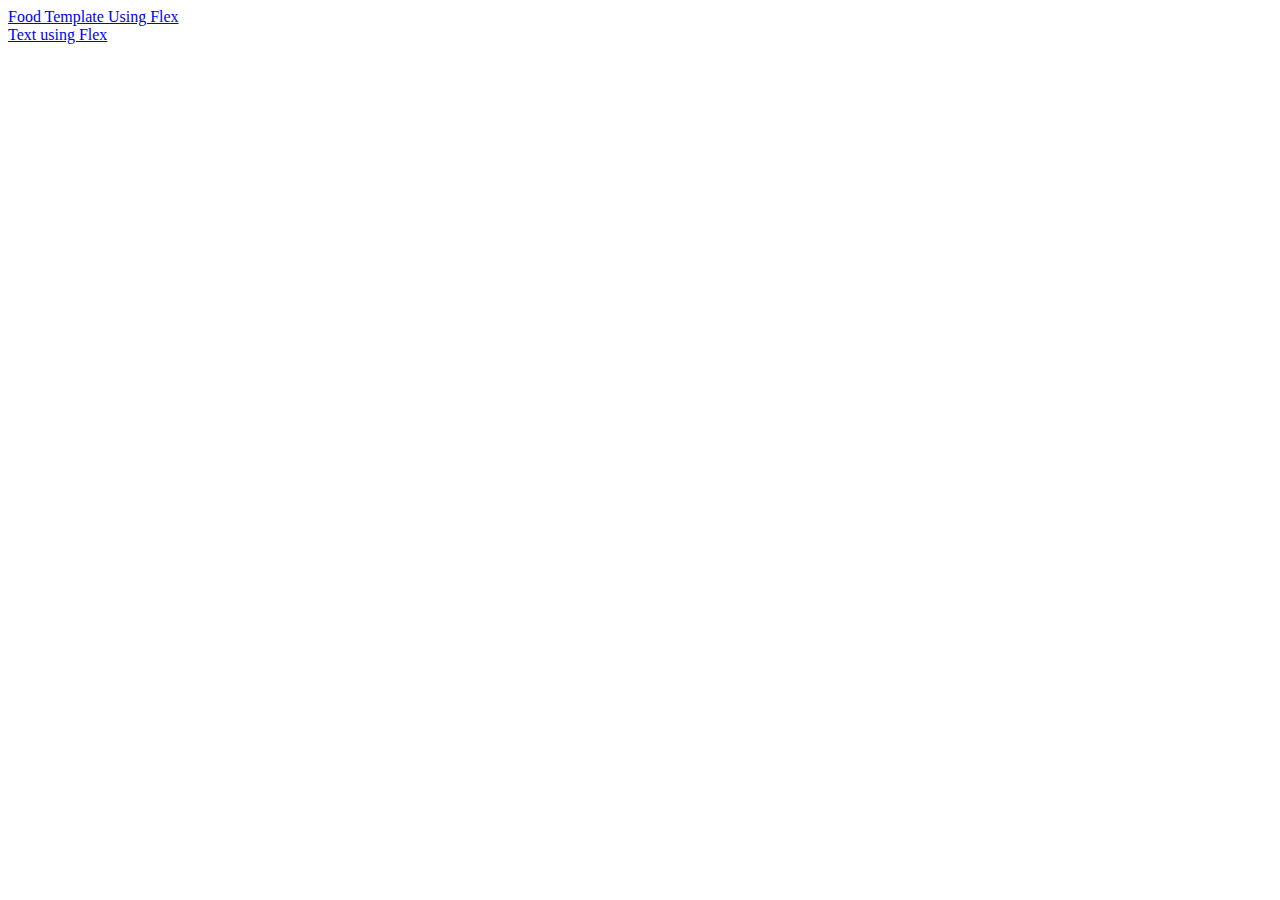
<file: index.html>
<!DOCTYPE html>
<html lang="en">
<head>
    <meta charset="UTF-8">
    <meta name="viewport" content="width=device-width, initial-scale=1.0">
    <title>Document</title>
</head>
<body>
    <a href="t1.html">Food Template Using Flex</a><br>
    <a href="t2.html">Text using Flex</a>
</body>
</html>
</file>
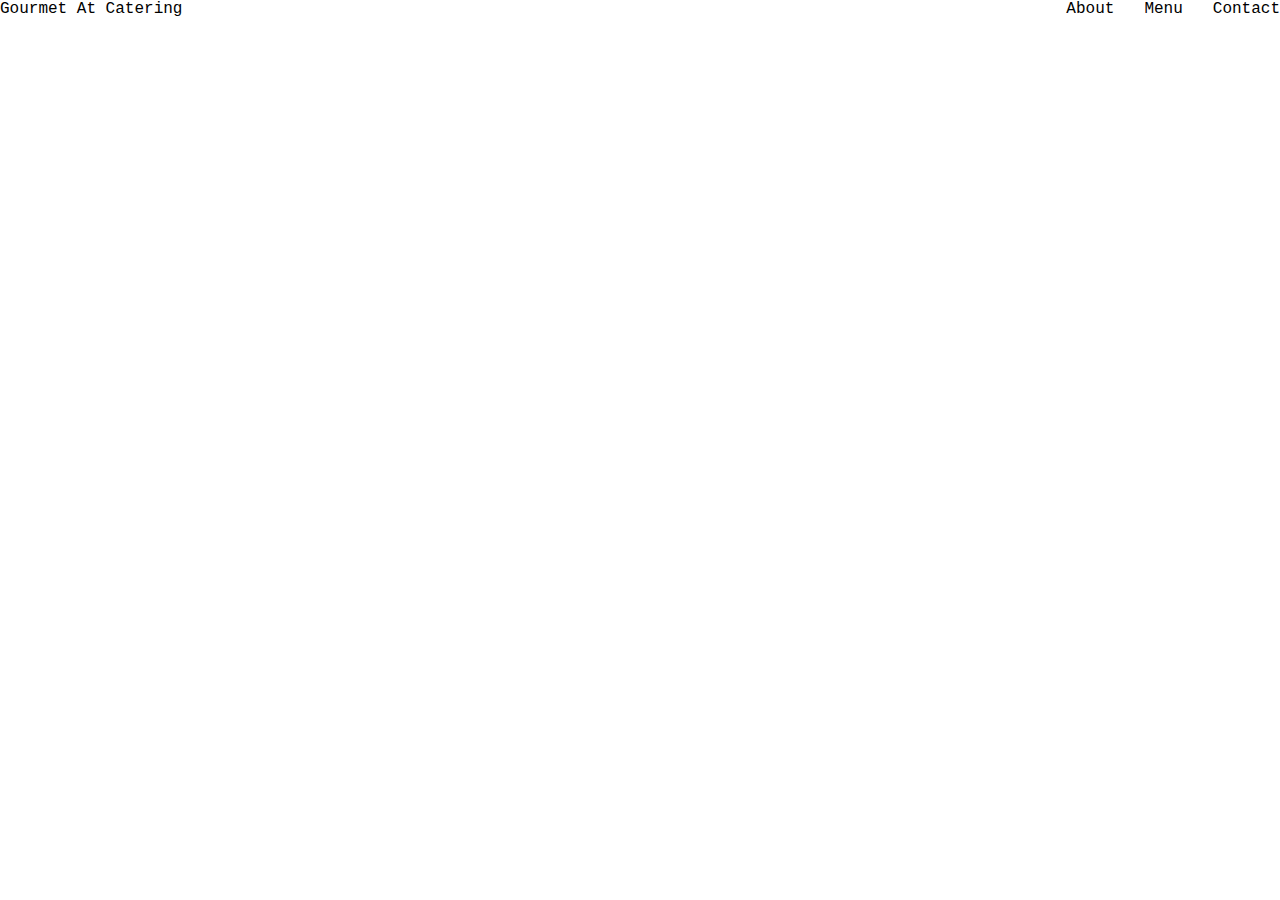
<file: t2.html>
<!DOCTYPE html>
<html lang="en">
<head>
    <meta charset="UTF-8">
    <meta name="viewport" content="width=device-width, initial-scale=1.0">
    <title>Flex Text</title>
    <link rel="stylesheet" href="style1.css">
</head>
<body>
    <div class="div">
        <div>Gourmet At Catering</div>
        <div class="div1">
        <div>About</div>
        <div>Menu</div>
        <div>Contact</div>
        </div>
    </div>
</body>
</html>
</file>
<file: style1.css>
*{
    margin: 0;
    padding: 0;
}
body{
    font-family: 'Courier New', Courier, monospace;
}
.div{
    display: flex;
    justify-content: space-between;
}
.div1{
    display: flex;
    gap: 30px;
}
</file>
